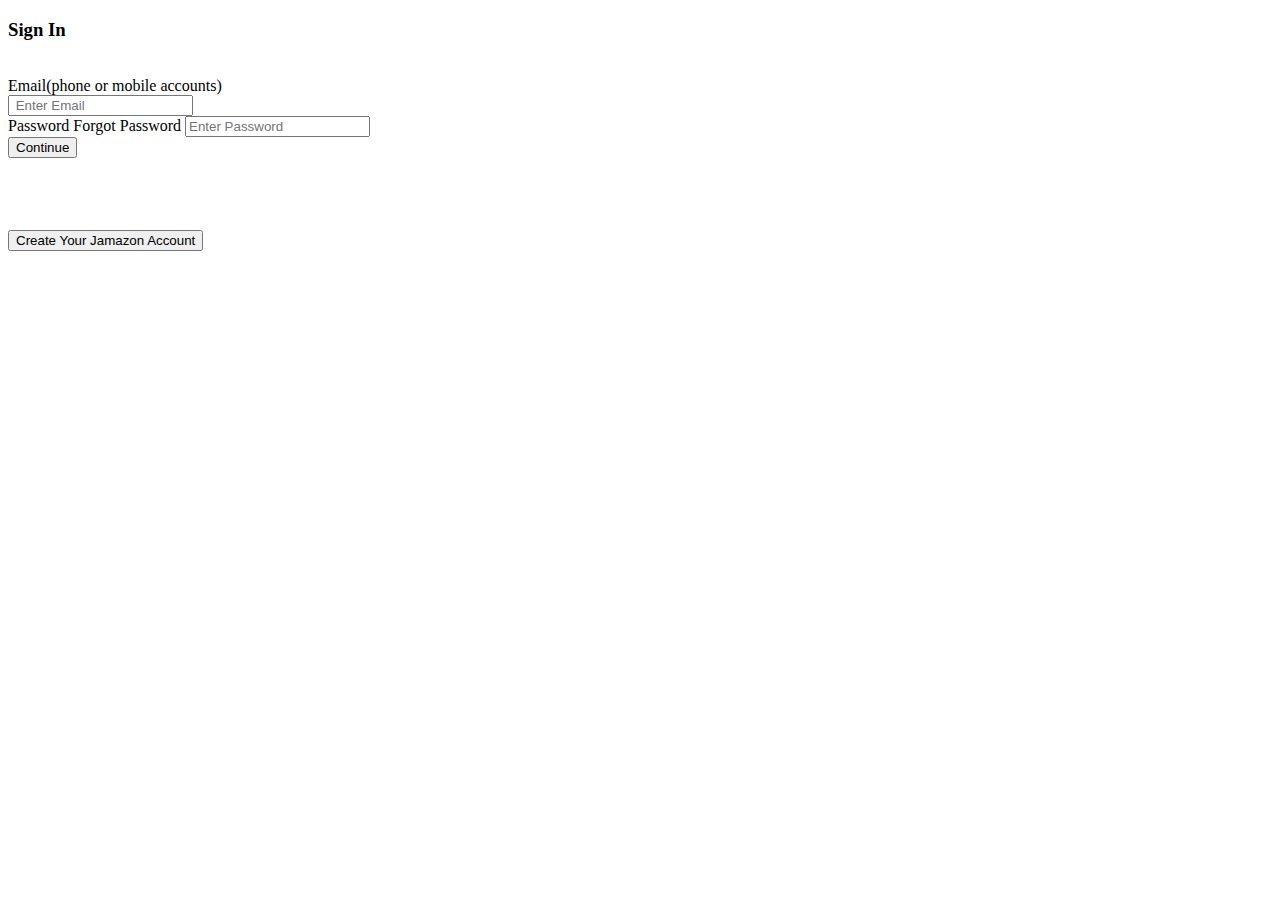
<file: index.html>
<!DOCTYPE html>
<html lang="en">

<head>
    <meta charset="UTF-8">
    <meta name="viewport" content="width=device-width, initial-scale=1.0">
    <title>Forms</title>
</head>

<link href="https://cdn.jsdelivr.net/npm/bootstrap@5.3.2/dist/css/bootstrap.min.css" rel="stylesheet" integrity="sha384-T3c6CoIi6uLrA9TneNEoa7RxnatzjcDSCmG1MXxSR1GAsXEV/Dwwykc2MPK8M2HN" crossorigin="anonymous">

<!-- <link rel="stylesheet" href="./main.css"> -->

<body>
    <header>

        <form action="">
            
            <h3>Sign In</h3>
            <br>

            <label form="email">Email(phone or mobile accounts)</label>

            <br>
            <input 
                class="text-input" 
                type="email" 
                placeholder=" Enter Email" 
                name="email" id="email">

            <br>

            <label for="password">Password</label>

            <label for="forgot password ">Forgot Password</label>

            <input 
                class="text-input" 
                type="password" 
                placeholder="Enter Password" 
                name="password" 
                id="password">
            <br> 
            <button type="Continue">Continue</button>

            <br>
            <br>
            <br>
            <br>
            <br>

            <button type="Create Your Jamazon Account">Create Your Jamazon Account</button>

            <ul>
                <br>
                <label for=" Need Help"> </label>

            </ul>


    </header>
    </form>
    <main>

    </main>
</body>

</html>
</file>
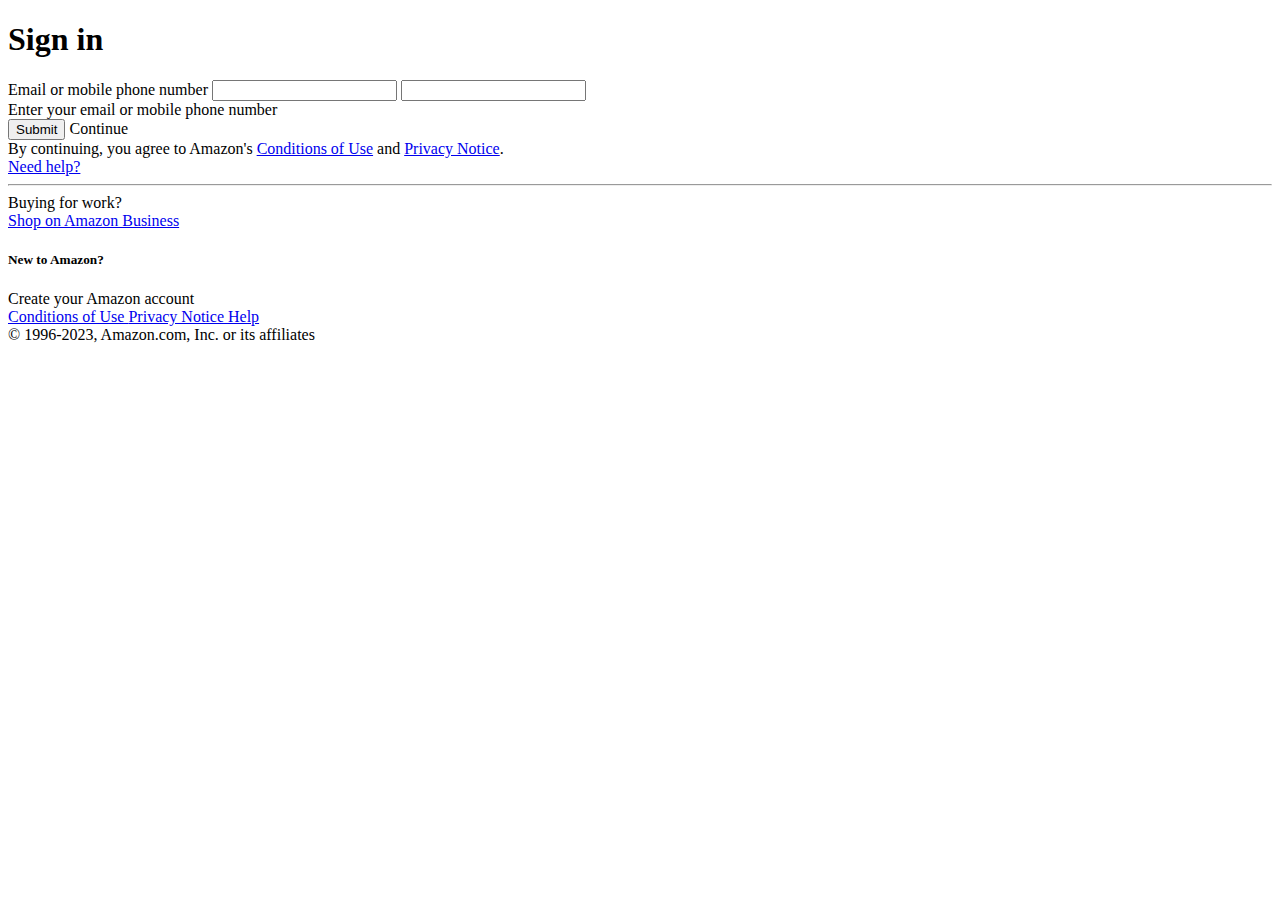
<file: amazon.html>
<!DOCTYPE html>
<html lang="en">

<head>
    <meta charset="UTF-8">
    <meta name="viewport" content="width=device-width, initial-scale=1.0">
    <title>Forms</title>
</head>

<link href="https://cdn.jsdelivr.net/npm/bootstrap@5.3.2/dist/css/bootstrap.min.css" rel="stylesheet" integrity="sha384-T3c6CoIi6uLrA9TneNEoa7RxnatzjcDSCmG1MXxSR1GAsXEV/Dwwykc2MPK8M2HN" crossorigin="anonymous">

<!-- <link rel="stylesheet" href="./main.css"> -->

<body>
    <header>
        <meta charset="utf-8" />
        <title dir="ltr">JamazonSign-In</title>
        <script></script>
        <link rel="stylesheet" href="https://images-na.ssl-images-amazon.com/images/I/61A6IErPNXL._RC|11Fd9tJOdtL.css,11tfezETfFL.css,31Q3id-QR0L.css,31U9HrBLKmL.css_.css?AUIClients/AmazonUI#us.not-trident" />
        <link rel="stylesheet" href="https://images-na.ssl-images-amazon.com/images/I/01SdjaY0ZsL._RC|31jdWD+JB+L.css,51ndJ60shfL.css_.css?AUIClients/AuthenticationPortalAssets" />
        <link rel="stylesheet" href="https://images-na.ssl-images-amazon.com/images/I/21PFuszay6L.css?AUIClients/CVFAssets" />
        <style>
            #aa-challenge-whole-page-iframe {
                overflow: hidden;
                opacity: 1;
                position: fixed;
                top: 0px;
                bottom: 0px;
                right: 0px;
                border: none;
                margin: 0;
                padding: 0;
                height: 100%;
                width: 100%;
                z-index: 999999;
            }
        </style>
    </head>

    <body
        class="auth-no-skin ap-locale-en_US a-m-us a-aui_72554-c a-aui_accordion_a11y_role_354025-t1 a-aui_killswitch_csa_logger_372963-c a-aui_pci_risk_banner_210084-c a-aui_preload_261698-c a-aui_rel_noreferrer_noopener_309527-c a-aui_template_weblab_cache_333406-c a-aui_tnr_v2_180836-c a-meter-animate"
        data-new-gr-c-s-check-loaded="14.1145.0"
        data-gr-ext-installed=""
    >
        <script type="text/javascript"></script>

        <script>
            window.ue && ue.count && ue.count("CSMLibrarySize", 17554);
        </script>
        <div id="a-page">
            <script type="a-state" data-a-state='{"key":"a-wlab-states"}'>
                {"AUI_ACCORDION_A11Y_ROLE_354025":"T1"}
            </script>
            <div class="a-section a-padding-medium auth-workflow">
                <div class="a-section a-spacing-none auth-navbar">
                    <div class="a-section a-spacing-medium a-text-center">
                        <a class="a-link-nav-icon" tabindex="-1" href="/ref=ap_frn_logo">
                            <i class="a-icon a-icon-logo" role="img" aria-label="Amazon"></i>
                        </a>
                    </div>
                </div>

                <div id="authportal-center-section" class="a-section">
                    <div id="authportal-main-section" class="a-section">
                        <div class="a-section a-spacing-base auth-pagelet-container">
                            <div id="auth-cookie-warning-message" class="a-box a-alert a-alert-warning" aria-live="polite" aria-atomic="true">
                                <div class="a-box-inner a-alert-container"></div>
                            </div>
                        </div>

                        <div class="a-section auth-pagelet-container">
                            <div class="a-section a-spacing-base">
                                <div class="a-section">
                                    <form name="signIn" method="post" novalidate="" action="https://www.amazon.com/ap/signin" class="auth-validate-form auth-real-time-validation a-spacing-none" data-fwcim-id="eYwGhMia">
                                        <input type="hidden" name="appActionToken" value="JVPkA6juFDnBTYhROEs2MSzyMToj3D" /><input type="hidden" name="appAction" value="SIGNIN_PWD_COLLECT" />
                                        <input type="hidden" name="subPageType" value="SignInClaimCollect" />
                                        <input type="hidden" name="openid.return_to" value="ape:aHR0cHM6Ly93d3cuYW1hem9uLmNvbS8/cmVmXz1uYXZfeWFfc2lnbmlu" />

                                        <input type="hidden" name="prevRID" value="ape:WkpUN0dFTTFGSk01VDJGS0ZHMFg=" />
                                        <div class="a-section">
                                            <div class="a-box">
                                                <div class="a-box-inner a-padding-extra-large">
                                                    <h1 class="a-spacing-small">
                                                        Sign in
                                                    </h1>
                                                    <div class="a-row a-spacing-base">
                                                        <label for="ap_email" class="a-form-label">
                                                            Email or mobile phone number
                                                        </label>

                                                        <input type="email" maxlength="128" id="ap_email" name="email" tabindex="1" class="a-input-text a-span12 auth-autofocus auth-required-field" />

                                                        <input type="password" maxlength="1024" id="ap-credential-autofill-hint" name="password" class="a-input-text hide" />

                                                        <div id="auth-email-missing-alert" class="a-box a-alert-inline a-alert-inline-error auth-inlined-error-message a-spacing-top-mini" role="alert">
                                                            <div class="a-box-inner a-alert-container">
                                                                <i class="a-icon a-icon-alert"></i>
                                                                <div class="a-alert-content">
                                                                    Enter your email or mobile phone number
                                                                </div>
                                                            </div>
                                                        </div>
                                                    </div>

                                                    <input type="hidden" name="create" value="0" />

                                                    <div class="a-section">
                                                        <span id="continue" class="a-button a-button-span12 a-button-primary">
                                                            <span class="a-button-inner">
                                                                <input id="continue" tabindex="5" class="a-button-input" type="submit" aria-labelledby="continue-announce" />
                                                                <span id="continue-announce" class="a-button-text" aria-hidden="true">
                                                                    Continue
                                                                </span>
                                                            </span>
                                                        </span>

                                                        <div id="legalTextRow" class="a-row a-spacing-top-medium a-size-small">
                                                            By continuing, you agree to Amazon's <a href="/gp/help/customer/display.html/ref=ap_signin_notification_condition_of_use?ie=UTF8&amp;nodeId=508088">Conditions of Use</a> and
                                                            <a href="/gp/help/customer/display.html/ref=ap_signin_notification_privacy_notice?ie=UTF8&amp;nodeId=468496">Privacy Notice</a>.
                                                        </div>
                                                    </div>

                                                    <div class="a-section">
                                                        <div class="a-row a-expander-container a-expander-inline-container">
                                                            <a
                                                                data-csa-c-func-deps="aui-da-a-expander-toggle"
                                                                data-csa-c-type="widget"
                                                                data-csa-interaction-events="click"
                                                                aria-expanded="false"
                                                                role="button"
                                                                href="javascript:void(0)"
                                                                data-action="a-expander-toggle"
                                                                class="a-expander-header a-declarative a-expander-inline-header a-link-expander"
                                                                data-a-expander-toggle='{"allowLinkDefault":true, "expand_prompt":"", "collapse_prompt":""}'
                                                                data-csa-c-id="6xoxp5-wghcnf-8c58nx-esfhkv"
                                                            >
                                                                <i class="a-icon a-icon-expand"></i>
                                                                <span class="a-expander-prompt">
                                                                    Need help?
                                                                </span>
                                                            </a>
                                                        </div>
                                                    </div>

                                                    <div id="ab-signin-link-section" class="a-section">
                                                        <hr aria-hidden="true" class="a-divider-normal" />
                                                        <div class="a-section a-spacing-micro">
                                                            <span class="a-text-bold">
                                                                Buying for work?
                                                            </span>
                                                        </div>

                                                        <a id="ab-sign-in-ingress-link" class="a-link-normal" href="https://www.amazon.com/business/register/welcome?ref_=ab_reg_signin">
                                                            <span>
                                                                Shop on Amazon Business
                                                            </span>
                                                        </a>
                                                    </div>
                                                </div>
                                            </div>
                                        </div>
                                    </form>
                                </div>

                                <div class="a-divider a-divider-break"><h5 aria-level="5">New to Amazon?</h5></div>
                                <span id="auth-create-account-link" class="a-button a-button-span12 a-button-base">
                                    <span class="a-button-inner">
                                        <a>
                                            Create your Amazon account
                                        </a>
                                    </span>
                                </span>
                            </div>
                        </div>
                    </div>
                </div>

                <div id="right-2"></div>

                <div class="a-section a-spacing-top-extra-large auth-footer">
                    <div class="a-divider a-divider-section"><div class="a-divider-inner"></div></div>

                    <div class="a-section a-spacing-small a-text-center a-size-mini">
                        <span class="auth-footer-seperator"></span>

                        <a class="a-link-normal" target="_blank" rel="noopener" href="#">
                            Conditions of Use
                        </a>
                        <span class="auth-footer-seperator"></span>

                        <a class="a-link-normal" target="_blank" rel="noopener" href="#">
                            Privacy Notice
                        </a>
                        <span class="auth-footer-seperator"></span>

                        <a class="a-link-normal" target="_blank" rel="noopener" href="/help">
                            Help
                        </a>
                        <span class="auth-footer-seperator"></span>
                    </div>

                    <div class="a-section a-spacing-none a-text-center">
                        <span class="a-size-mini a-color-secondary">
                            © 1996-2023, Amazon.com, Inc. or its affiliates
                        </span>
                    </div>
                </div>
            </div>
        </div>
    </body>
</html>
</file>
<file: main.css>
*{
    margin: 0;
    padding:0;
}

header {
    width: 100%;
    display: flex;
    justify-content: center;
}


h3{
    margin: 0%;
    padding:0%;
    display: flex;
    align-content: left;
    font-family:Geneva; sans-serif;
}

body {
    display: flex;
    width: 100%;
    justify-content: center;

}
form {
    border: 1px solid black;
    border-radius: 1.5%;
    margin: 10v auto 0 auto ; 
    padding: 2%;
    max-width: 500px;
    width: 40%: 
    min-width:400px;
    width: 250px;
    box-shadow: 0 4px 8px 0 rgba(0, 0, 0, 0.2), 0 6px 20px 0 rgba(0, 0, 0, 0.19);
    text-align: center;
  } 

input button{
    margin-bottom: 5%;
}

.text-input{
    width: 95%;
    padding: 2%;
}

textarea {
    width: 95%;
    padding: 2%;
}
button {
    color: rgb(11, 11, 11);
    background-color: orange;
    max-width: 500px;
    width: 40%: 
    min-width:400px;
    width: 250px;
  }

}
}
}
</file>
